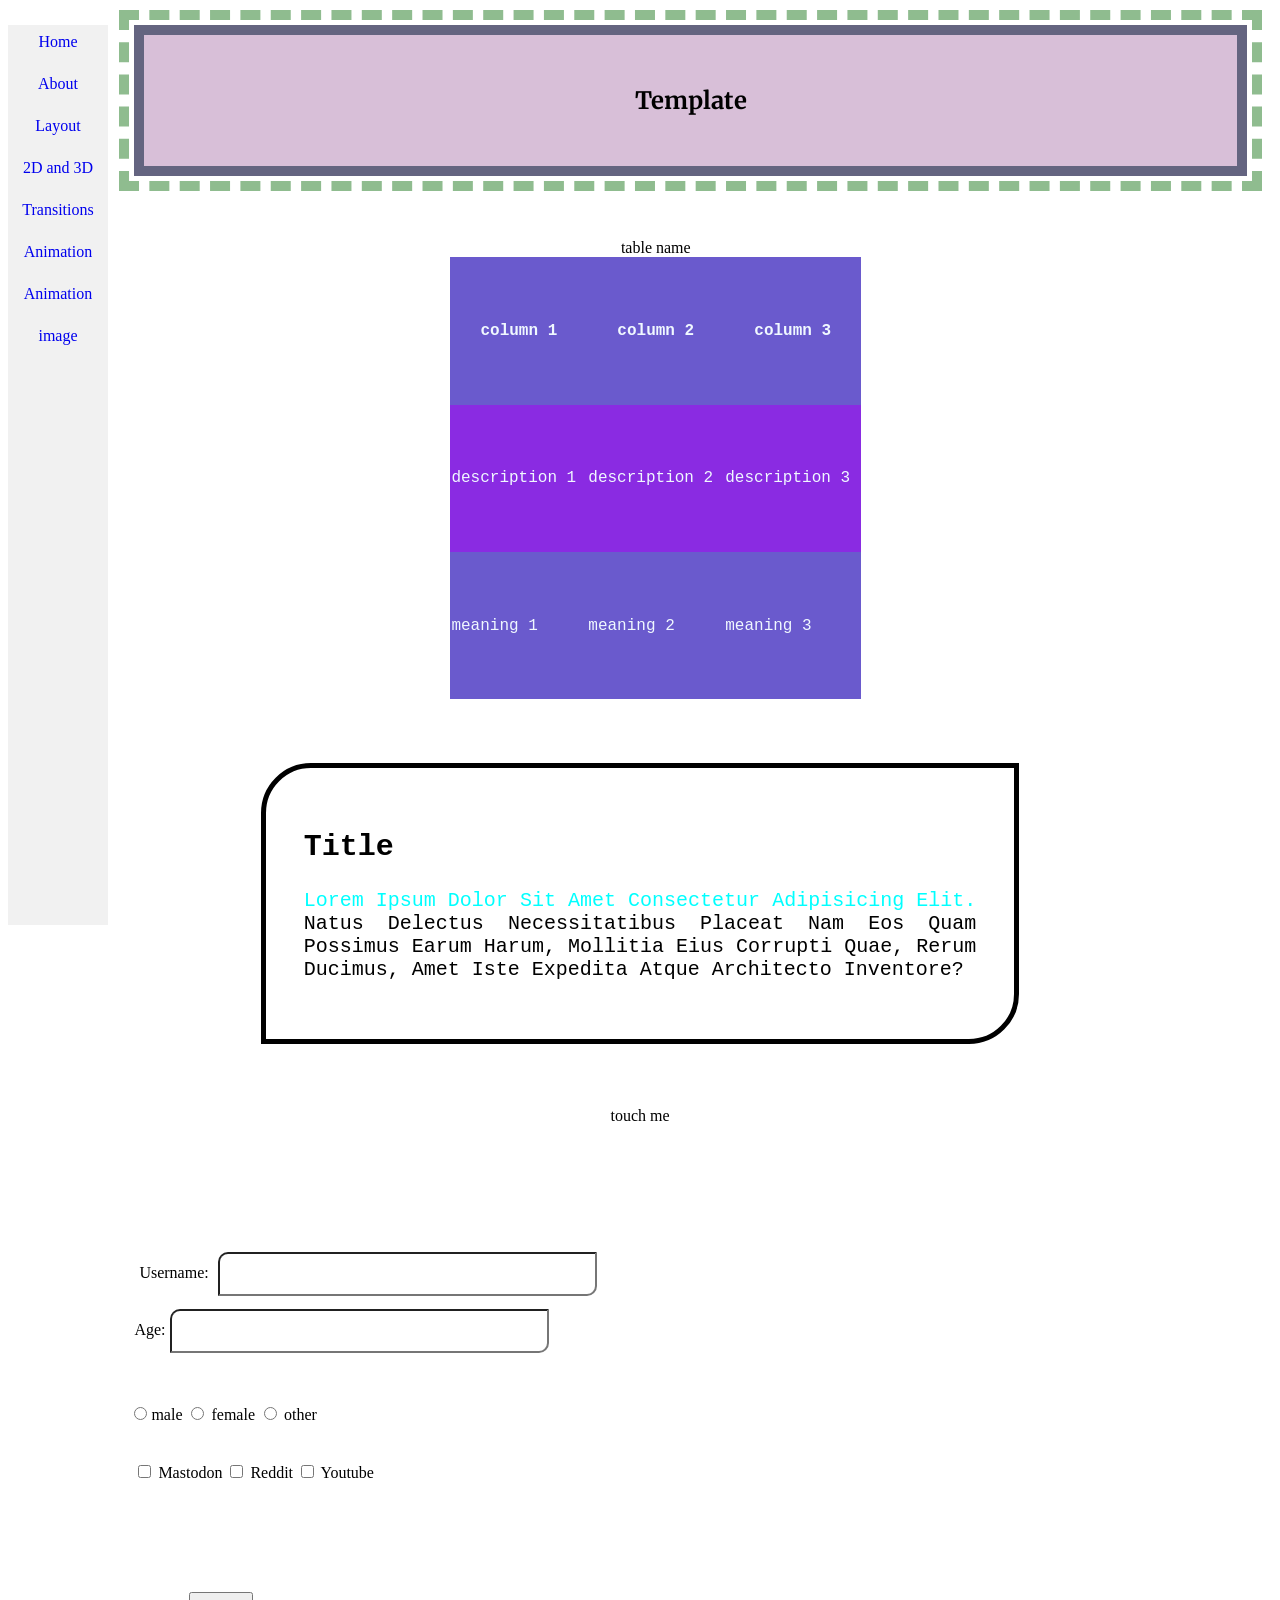
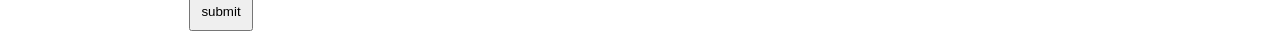
<file: index.html>
<html>
    <head>
        <title>Testing environment</title>
        <link rel = "stylesheet" href = "TestingCSS.css">
        <link rel="preconnect" href="https://fonts.googleapis.com">
<link rel="preconnect" href="https://fonts.gstatic.com" crossorigin>
<link href="https://fonts.googleapis.com/css2?family=Merriweather:ital,wght@0,300;0,400;0,700;0,900;1,300;1,400;1,700;1,900&display=swap" rel="stylesheet">     
    </head>
    

    <body>
        <!--Navigation-->
        <ul>
            <li><a href = "https://www.youtube.com" target="_blank">Home</a></li>
            <li><a href = "about.html">About</a></li>
            <li><a href = "websiteLayout.html">Layout</a></li>
            <li><a href = "2dTransform.html">2D and 3D</a></li>
            <li><a href = "transition.html">Transitions</a></li>
            <li><a href = "animation.html">Animation</a></li>
            <li><a href = "toolTip.html">Animation</a></li>
            <li><a href = "images.html">image</a></li>
        </ul>

        <!--Title-->
        <p id="sent">template</p>

        <!--Table with examples-->
        <div id = "divTable">
            <table id = "table">
                <tr class = "tableRow">
                    <th class="labelFonts">column 1</th>
                    <th class="labelFonts">column 2</th>
                    <th class="labelFonts">column 3</th>
                </tr>
                <tr class = "tableRow">
                    <td class="regularFonts">description 1</td>
                    <td class="regularFonts">description 2</td>
                    <td class="regularFonts">description 3</td>
                </tr>
                <tr class = "tableRow">
                    <td class="regularFonts">meaning 1</td>
                    <td class="regularFonts">meaning 2</td>
                    <td class="regularFonts">meaning 3</td>
                </tr>
                <caption> table name</caption>
            </table>
        </div>


        <!--Test text-->
        <div id = "text">
            <h2 id="subTitle">Title</h2>
            <p id = "textData">Lorem ipsum dolor sit amet consectetur adipisicing elit. Natus delectus necessitatibus placeat nam eos quam possimus earum harum, mollitia eius corrupti quae, rerum ducimus, amet iste expedita atque architecto inventore?</p>
        </div>

        <!--Drop down-->
        <div id = "alignDrop">
            <div id = "drop">
                <span>touch me</span>
                    <div id = "dropContent">
                        <p>ahh</p>
                    </div>
            </div>
        </div>

        <!--HTML Forms-->
            <form>
                <label for="UName" id="UNameText">Username:</label>
                <input type="text" id="UName" name="UName"><br>
                <label for="Age" id="AgeText">Age:</label>
                <input type="text" id="Age" name="Age"><br>
            </form>


            <form id="radioBox">
                <input type="radio" id="maleOpt" name="maleOpt" value="Male">
                <label for="maleOpt" id="male">male</label>
                <input type="radio" id="femaleOpt" name="femaleOpt" value="Female">
                <label for="femaleOpt" id="female">female</label>
                <input type="radio" id="otherOpt" name="otherOpt" value="Other">
                <label for="otherOpt" id="other">other</label>
            </form>

            <form id="checkBox">
                <input type="checkbox" id="mastodon" name="mastodon" value="Mastodon">
                <label for="mastodon">Mastodon</label>
                <input type="checkbox" id="reddit" name="reddit" value="reddit">
                <label for="reddit">Reddit</label>
                <input type="checkbox" id="youtube" name="youtube" value="Youtube">
                <label for="youtube">Youtube</label><br>
                <input type="submit" id="submitBtn" value="submit">
            </form>


    </body>
</html>
</file>
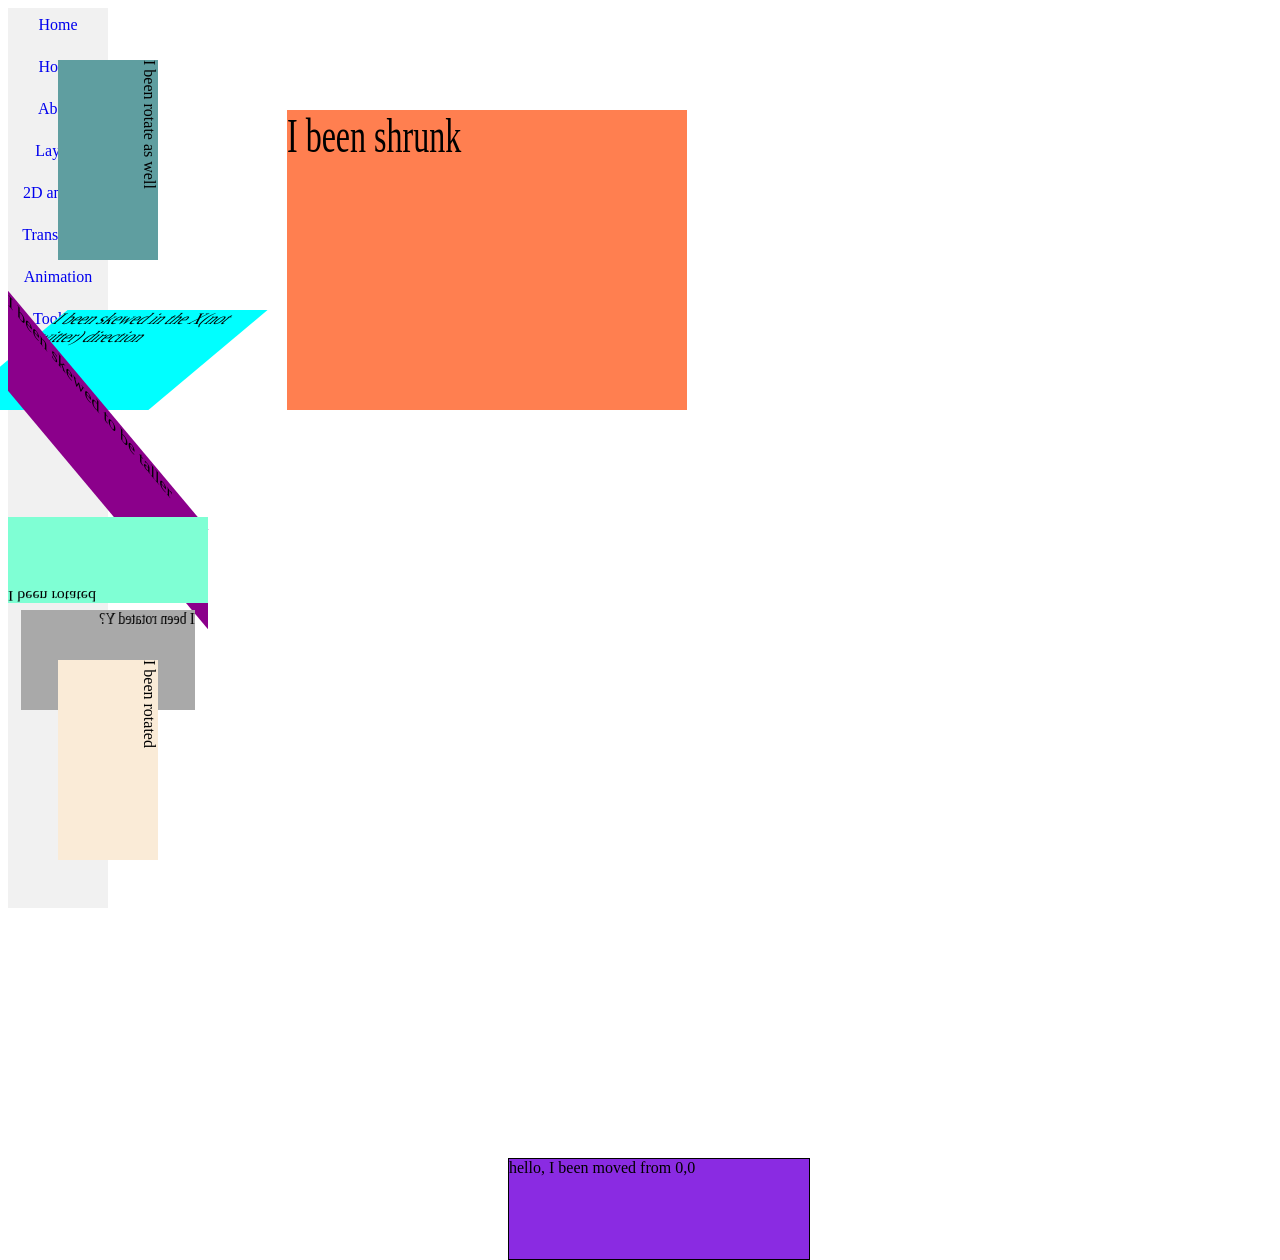
<file: 2dTransform.html>
<html>
    <head>
        <title>2D transformation</title>
        <link rel="stylesheet" href="TestingCSS.css">
        <link rel="stylesheet" href="transformation.css">
    </head>

    <body>
        <ul>
            <li><a href = "index.html">Home</a></li>
            <li><a href = "https://www.youtube.com" target="_blank">Home</a></li>
            <li><a href = "about.html">About</a></li>
            <li><a href = "websiteLayout.html">Layout</a></li>
            <li><a href = "2dTransform.html">2D and 3D</a></li>
            <li><a href = "transition.html">Transitions</a></li>
            <li><a href = "animation.html">Animation</a></li>
            <li><a href = "toolTip.html">Tool tip</a></li>
            <li><a href = "images.html">image</a></li>
        </ul>

        <div id="translate">
            hello, I been moved from 0,0
        </div>

        <div id="rotate">
            I been rotate as well
        </div>

        <div id="scaleSmall">
            I been shrunk
        </div>

        <div id="skewX">
            I been skewed in the X(not twitter) direction
        </div>  

        <div id="skewY">
            I been skewed to be taller
        </div>

        <div id="rotateX">
            I been rotated
        </div>

        <div id="rotateY">
            I been rotated Y?
        </div>

        <div id="rotateZ">
            I been rotated
        </div>
    </body>
</html>
</file>
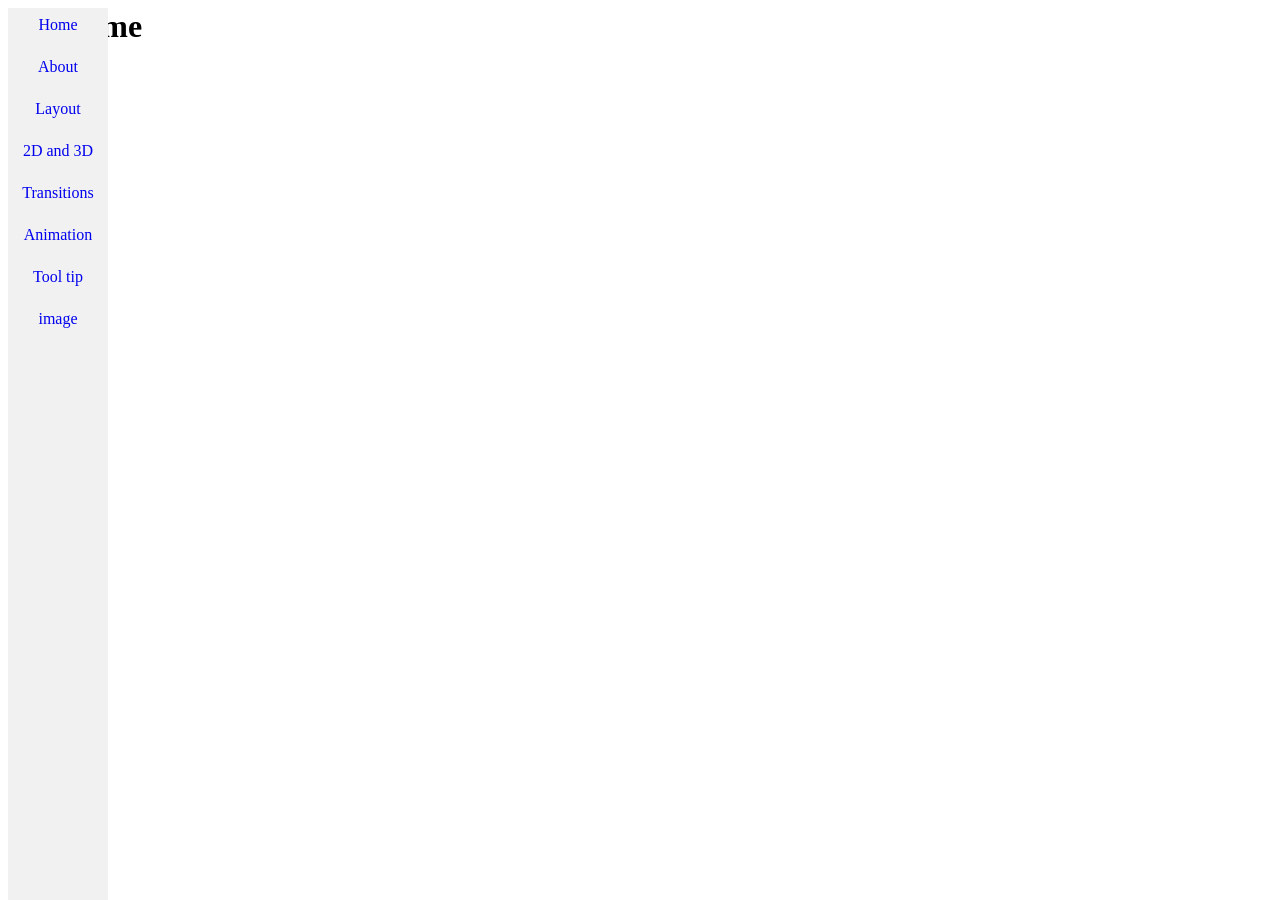
<file: about.html>
<html>
    <head>
        <title>About myself</title>
        <link rel="stylesheet" href="TestingCSS.css">
    </head>

    <body>
        <ul>
            <li><a href = "index.html">Home</a></li>
            <li><a href = "about.html">About</a></li>
            <li><a href = "websiteLayout.html">Layout</a></li>
            <li><a href = "2dTransform.html">2D and 3D</a></li>
            <li><a href = "transition.html">Transitions</a></li>
            <li><a href = "animation.html">Animation</a></li>
            <li><a href = "toolTip.html">Tool tip</a></li>
            <li><a href = "images.html">image</a></li>
        </ul>

        <h1>About me</h1>
            </br>
        <p>go away now</p>
    </body>
</html>
</file>
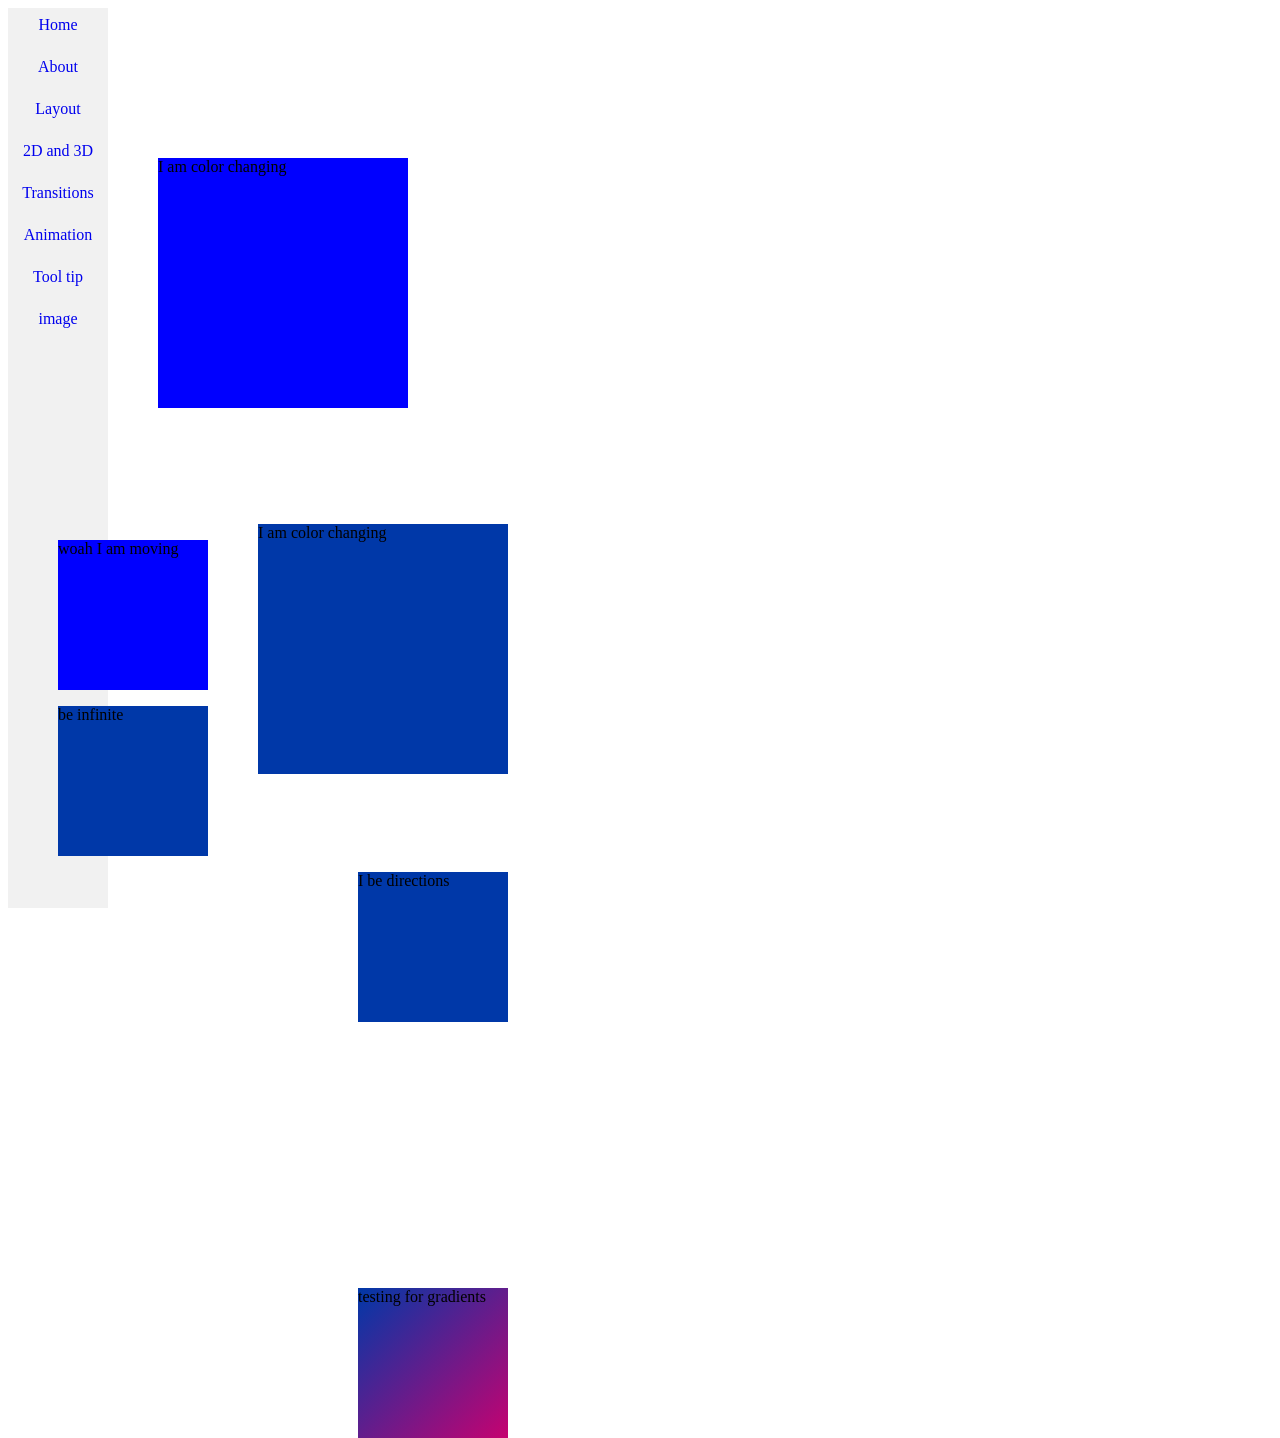
<file: animation.html>
<html lang="en">
    <head>
        <meta charset="UTF-8">
        <meta name="viewport" content="width=width-device, initial-scale=1.0">
        <link rel="stylesheet" href="TestingCSS.css">
        <link rel="stylesheet" href="animation.css">
        <title>animation</title>
    </head>
    
    <body>
        <ul>
            <li><a href = "index.html">Home</a></li>
            <li><a href = "about.html">About</a></li>
            <li><a href = "websiteLayout.html">Layout</a></li>
            <li><a href = "2dTransform.html">2D and 3D</a></li>
            <li><a href = "transition.html">Transitions</a></li>
            <li><a href = "animation.html">Animation</a></li>
            <li><a href = "toolTip.html">Tool tip</a></li>
            <li><a href = "images.html">image</a></li>
        </ul>

        <div id = "basicAnim">
            <p>I am color changing</p>
        </div>

        <div id = "gradualAnim">
            <p>I am color changing</p>
        </div>

        <div id = "moving">
            <p>woah I am moving</p>
        </div>

        <div id="iteration">
            <p>be infinite</p>
        </div>

        <div id="directions">
            <p>I be directions</p>
        </div>

        <div id="testing">
            <p>testing for gradients</p>
        </div>
    </body>

</html>
</file>
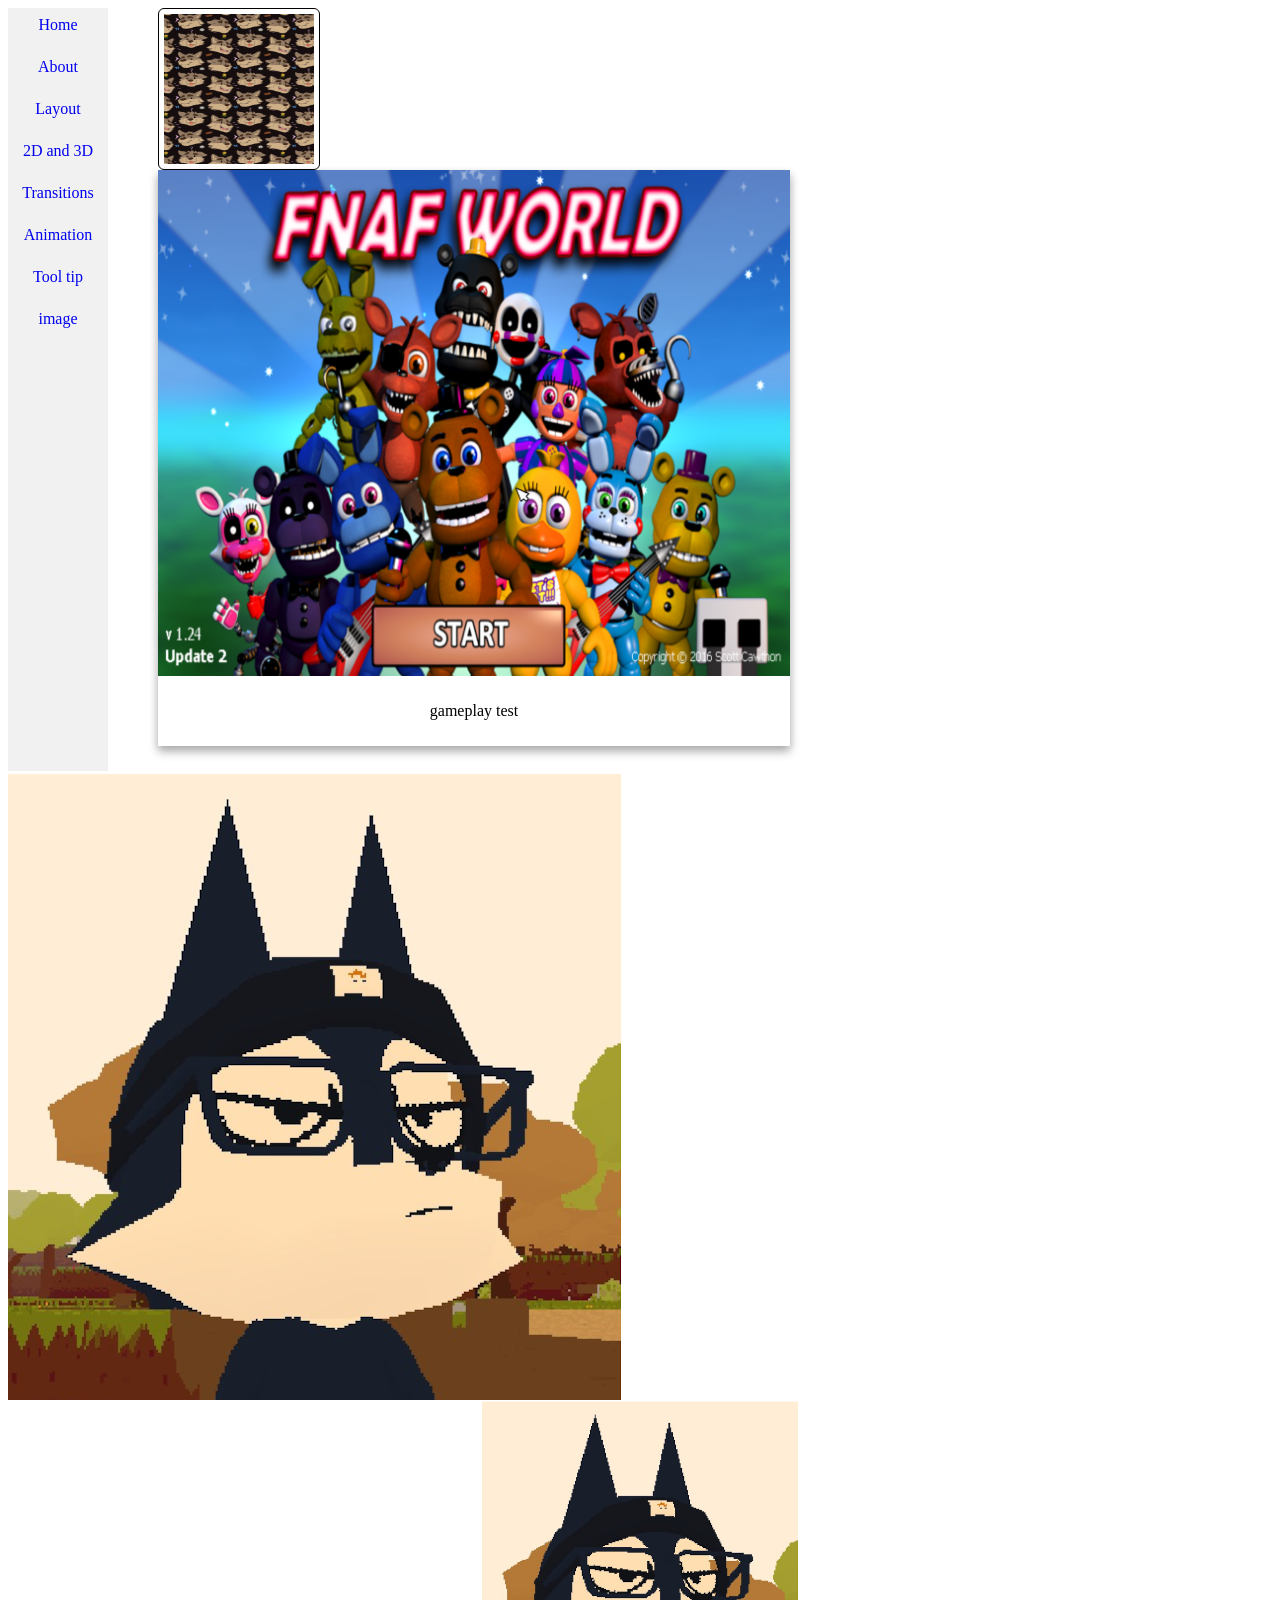
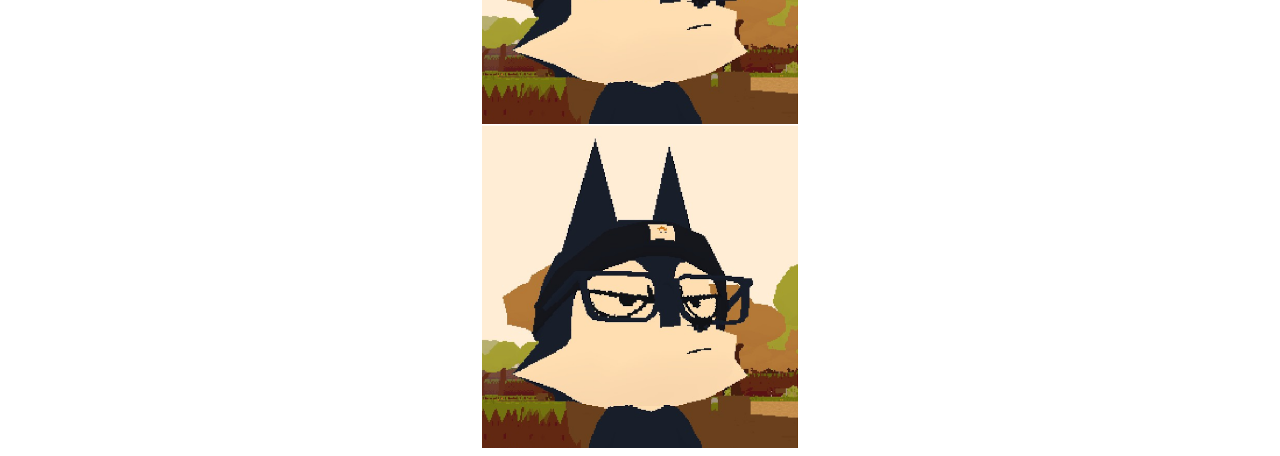
<file: images.html>
<html lang="en">
    <head>
        <meta charset="UTF-8">
        <meta name="viewport" content="width=width-device, initial-scale=1.0">
        <title>images</title>
        <link rel="stylesheet" href="TestingCSS.css">
        <link rel="stylesheet" href="images.css">
    </head>

    <body>
        <ul>
            <li><a href = "index.html">Home</a></li>
            <li><a href = "about.html">About</a></li>
            <li><a href = "websiteLayout.html">Layout</a></li>
            <li><a href = "2dTransform.html">2D and 3D</a></li>
            <li><a href = "transition.html">Transitions</a></li>
            <li><a href = "animation.html">Animation</a></li>
            <li><a href = "toolTip.html">Tool tip</a></li>
            <li><a href = "images.html">image</a></li>
        </ul>

        <img src="Storage/Ranok Tile .png" alt="testimage" id="corners">

        <div id="frame">
            <img src="Storage/Screenshot_20250105_234115.png" width="100%">
            <div id="container">
                <p>gameplay test</p>
            </div>
        </div>

        <div class="container">
            <img src="Storage/Current_pfp.png" alt="Avatar" class="image1">
            <div class="overlay">
              <div class="text">Hello World</div>
            </div>
        </div>
        
        <img src="Storage/Current_pfp.png" id="center1">

        <div id="testing1">
            <img src="Storage/Current_pfp.png" id="center2">
    
        </div>
    </body>
</html>
</file>
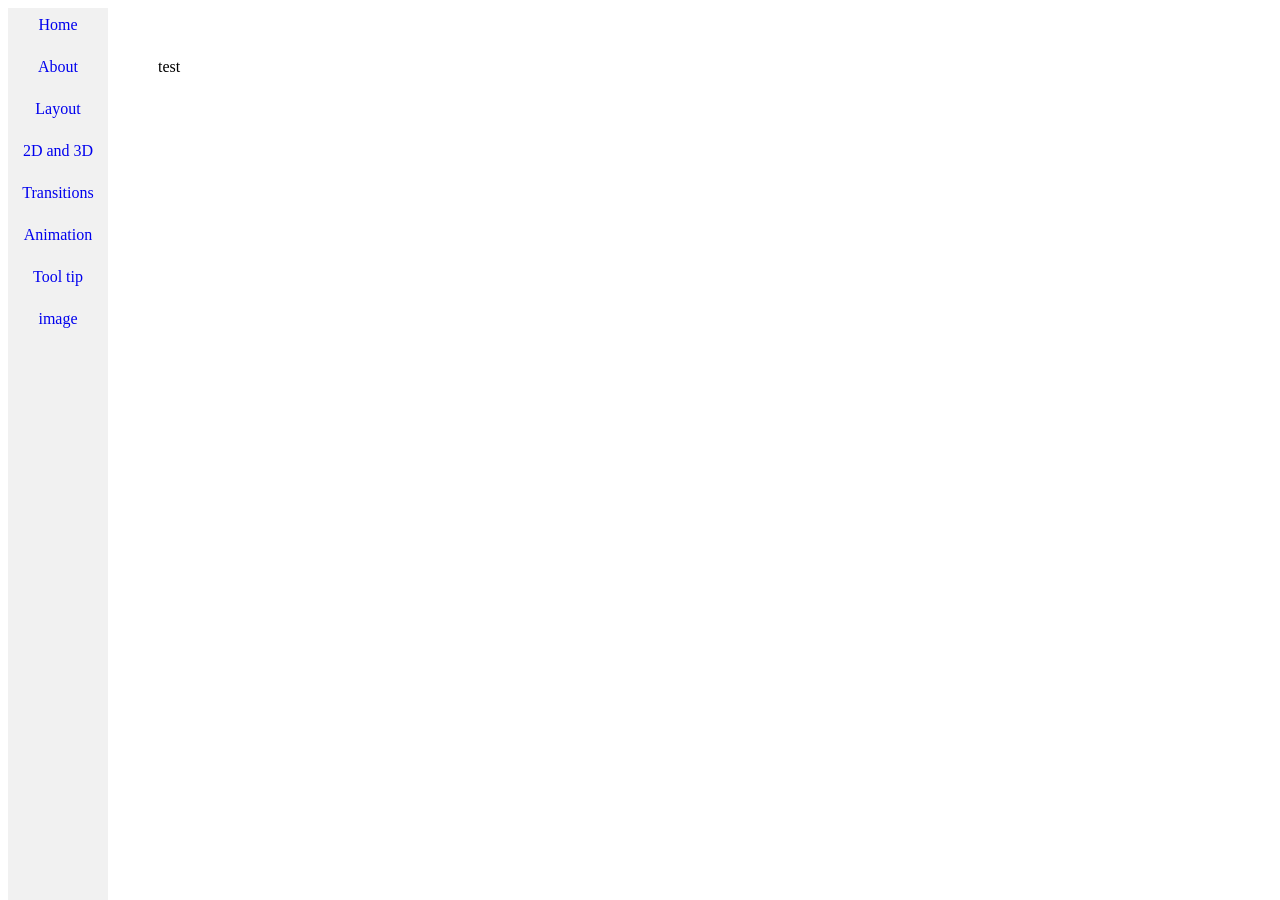
<file: toolTip.html>
<html lang="en">
    <head>
        <meta charset="UTF-8">
        <meta name="viewport" content="width=width-device, initial-scale=1.0">
        <title>Tool tip</title>
        <link rel="stylesheet" href="TestingCSS.css">
        <link rel="stylesheet" href="toolTip.css">

    </head>

    <body>
        <ul>
            <li><a href = "index.html">Home</a></li>
            <li><a href = "about.html">About</a></li>
            <li><a href = "websiteLayout.html">Layout</a></li>
            <li><a href = "2dTransform.html">2D and 3D</a></li>
            <li><a href = "transition.html">Transitions</a></li>
            <li><a href = "animation.html">Animation</a></li>
            <li><a href = "toolTip.html">Tool tip</a></li>
            <li><a href = "images.html">image</a></li>
        </ul>

        <div id="toolTip">test
            <span class="toolText">touch me</span>
        </div>

        


    </body>
</html>
</file>
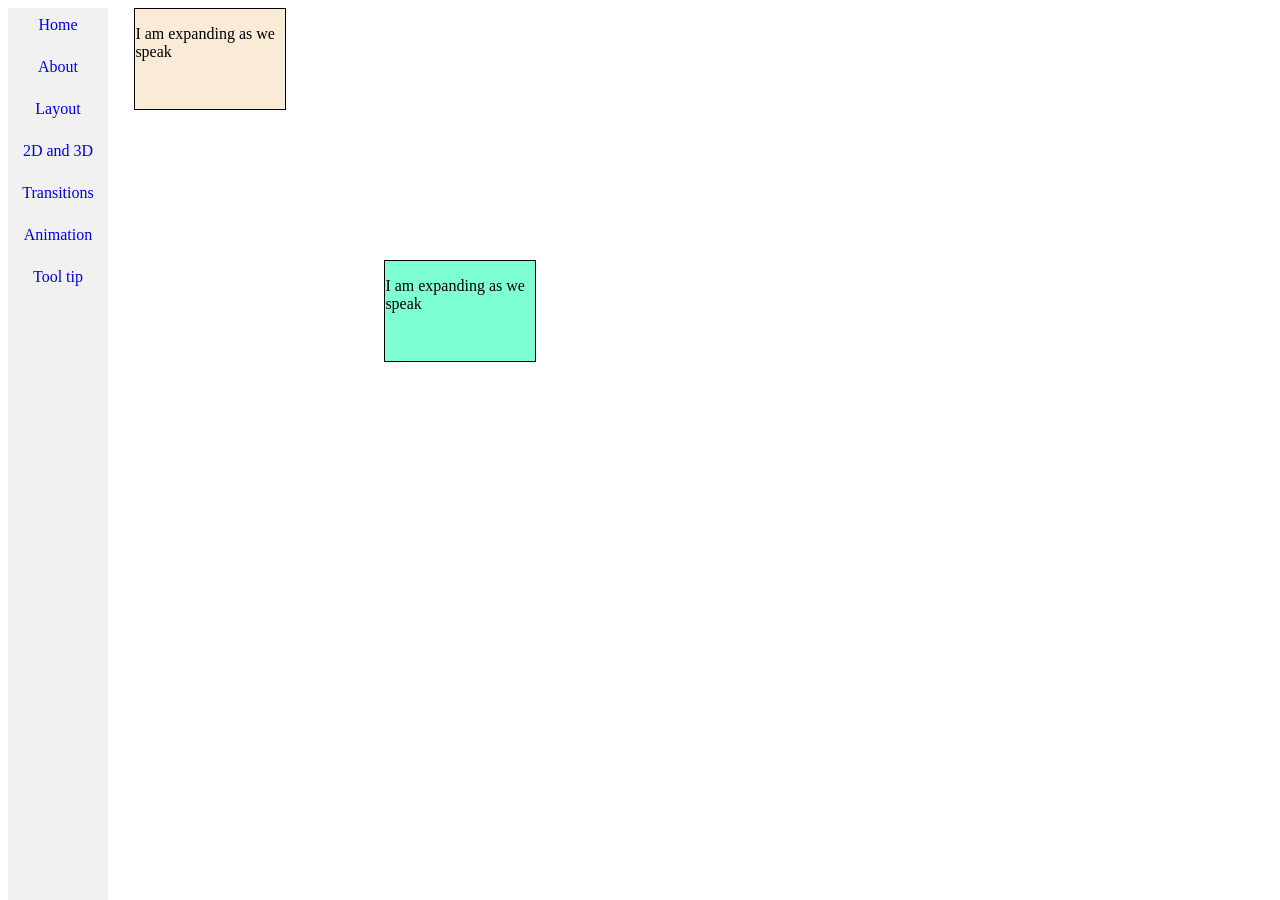
<file: transition.html>
<html>
    <head>
        <title>TRANSition</title>
        <link rel="stylesheet" href="TestingCSS.css">
        <link rel="stylesheet" href="transition.css">
    </head>

    <body>
        <ul>
            <li><a href = "index.html">Home</a></li>
            <li><a href = "about.html">About</a></li>
            <li><a href = "websiteLayout.html">Layout</a></li>
            <li><a href = "2dTransform.html">2D and 3D</a></li>
            <li><a href = "transition.html">Transitions</a></li>
            <li><a href = "animation.html">Animation</a></li>
            <li><a href = "toolTip.html">Tool tip</a></li>
        </ul>

        <div id="transition">
            <p>I am expanding as we speak</p>
        </div>

        <div id="transition1">
            <p>I am expanding as we speak</p>
        </div>
    </body>
</html>
</file>
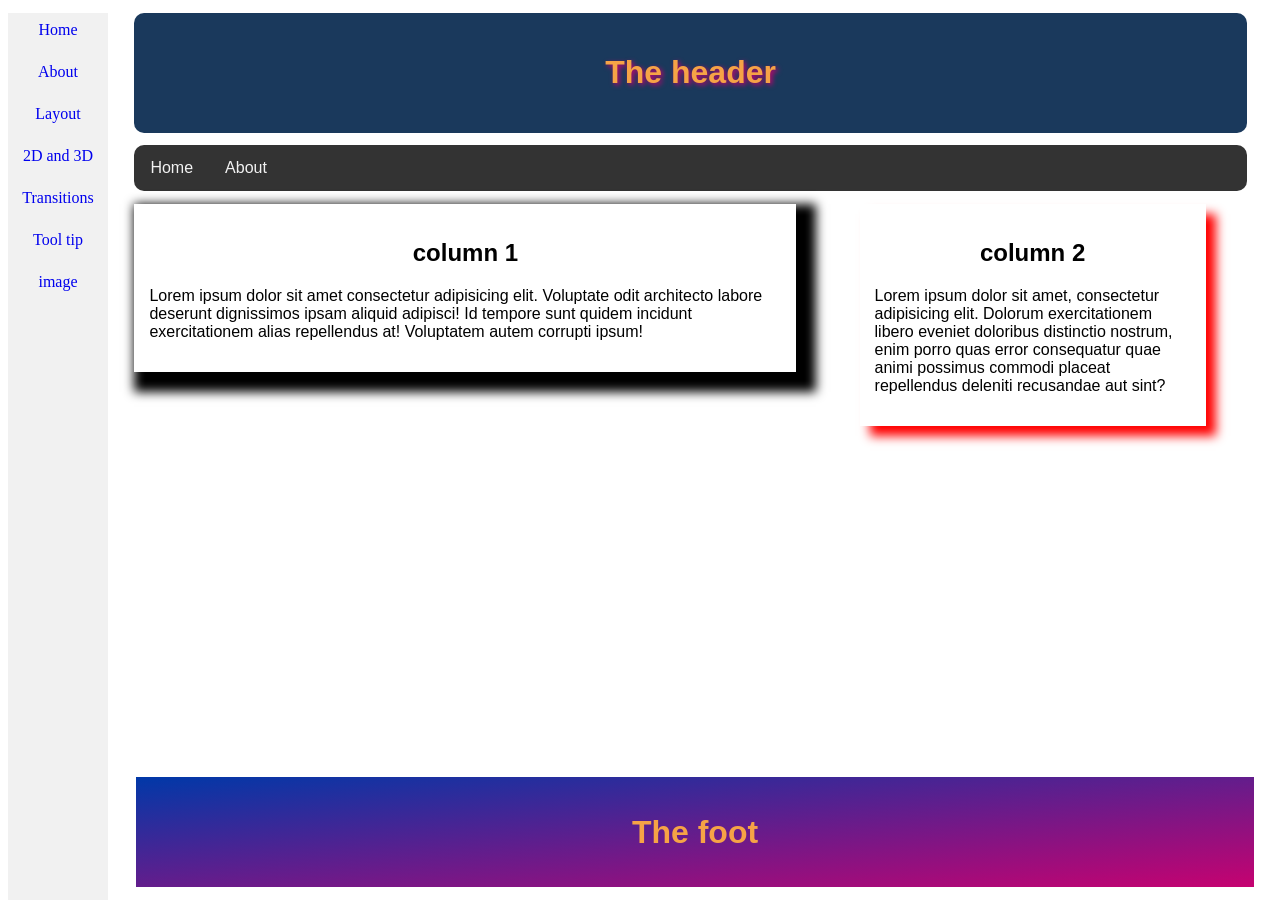
<file: websiteLayout.html>
<html>
    <head>
        <title>testing Layout</title>
        <link rel="stylesheet" href="TestingCSS.css">
        <link rel="stylesheet" href="layoutCss.css">
        <meta charset="utf-8">
<meta name="viewport" content="width=device-width, initial-scale=1">
    </head>

    <body>
        <ul>
            <li><a href = "index.html">Home</a></li>
            <li><a href = "about.html">About</a></li>
            <li><a href = "websiteLayout.html">Layout</a></li>
            <li><a href = "2dTransform.html">2D and 3D</a></li>
            <li><a href = "transition.html">Transitions</a></li>
            <li><a href = "toolTip.html">Tool tip</a></li>
            <li><a href = "images.html">image</a></li>
        </ul>

        <div id="header">
            <h1>The header</h1>
        </div>

        <div id="topNav">
            <a href = "index.html">Home</a>
            <a href = "about.html">About</a>
        </div>

        <div id="rows">
            <div class="columns main">
                <h2>column 1</h2>
                <p>Lorem ipsum dolor sit amet consectetur adipisicing elit. Voluptate odit architecto labore deserunt dignissimos ipsam aliquid adipisci! Id tempore sunt quidem incidunt exercitationem alias repellendus at! Voluptatem autem corrupti ipsum!</p>
            </div>

            <div class="columns side">
                <h2>column 2</h2>
                <p>Lorem ipsum dolor sit amet, consectetur adipisicing elit. Dolorum exercitationem libero eveniet doloribus distinctio nostrum, enim porro quas error consequatur quae animi possimus commodi placeat repellendus deleniti recusandae aut sint?</p>
            </div>
        </div>

        <div id="footer">
            <h1>The foot</h1>
        </div>
    </body>
</html>
</file>
<file: TestingCSS.css>
/* Tables */

#table{
    background-color: blueviolet;
    border-collapse: collapse;
    border: 1px;
    height: 50%;
    width: 50%; 
}     

#divTable{
    overflow-x: auto;
    overflow-y: auto;
    margin-top: 5%;
    margin-left: 35%;
    border: 1px;
}

.tableRow:nth-child(odd){
    background-color: slateblue;
}

.tableRow:hover{
    background-color: dimgray;
}

/* banner */

#sent{
    font-family: 'Merriweather', 'Lucida Sans Regular', 'Lucida Grande', 'Lucida Sans Unicode', Geneva, Verdana, sans-serif;
    font-size: 150%;
    font-weight: bold;
    text-align: center;
    text-transform: capitalize;
    word-spacing: 10px;
    padding:50px;
    background-color: thistle;
    border:10px solid;
    border-color: rgb(100, 100, 128);
    outline-style: dashed;
    outline-width: 10px;
    outline-color: darkseagreen;
    outline-offset: 5px;
    margin: 2% 2% 5% 10%;
}

#sent:hover{
    background-color: blue;
    color:aliceblue;
}

#text{
    font-family: 'Courier New', Courier, monospace;
    font-size: 125%;
    text-align: justify;
    text-transform: capitalize;
    padding: 3%;
    border: 5px;
    border-style: solid;
    border-radius: 50px 0px 50px 0px;        
    margin: 5% 20% 5%;
}

#textData::first-line{
    color:aqua;
}

#h2.labelFonts{
    text-align: center;
}

/* Fonts */

.regularFonts{
    color: aliceblue;
    font: bold;
    font-family: 'Courier New', Courier, monospace  ;
}

.labelFonts{
    color: aliceblue;
    font-family: 'Courier New', Courier, monospace;
}

/* Horizontal/vertical navigation bar */

ul{
    list-style-type: none;
    margin: 0;
    padding: 0;
    width: 100px;
    height: 100%; /* FULL SCREEN */
    position: fixed; /* sticks and never scrolls*/
    overflow: auto; /* in-case of many elements*/
    background-color: #f1f1f1;
}

li a{
    display: block;
    padding-top: 8px;
    padding-bottom: 16px;
    text-decoration: none;
    text-align: center;
}

li a:hover{
    background-color:  #ffefa9;
    color: #000000
}

.active{
    background-color: #ffd930;
    color: #000000; 
}
/* drop down text*/

#alignDrop{
    text-align: center;
    margin-bottom: 10%;
}

#drop{
    position: relative;
    display: inline-block;
}

#dropContent{
    display: none;
    position: absolute;
    font-size: 150%;
    background-color: #f9f9f9;
    min-width: 160px;
    box-shadow: 0px 8px 16px 0px rgba(0, 0, 0, 0.2);
    padding: 12px 16px;
    z-index: 1;
}

#drop:hover #dropContent{
    display:block;
}

/* Drop down links */


#dropbtn{
    background-color: #4CAF50;
    color: white;
    padding: 16px;
    font-size: 16px;
    border: none;
    cursor: pointer;
}

#droplink{
    position: relative;
    display: inline-block;
}

#contentDrop{
    display: none;
    position: absolute;
    background-color: #f9f9f9;
    min-width: 160px;
    box-shadow: 0px 8px 16px 0px rgba(0,0,0,0.2);
    z-index: 1;
}

#contentDrop a{
    color: black;
    padding: 12px 16px;
    text-decoration: none;
    display: block;
}

#contentDrop a:hover{
    background-color: #f1f1f1
}

#dropLink:hover #contentDrop{
    display: block;
}

#dropLink:hover #dropBtn{
    background-color: #3e8e41;
}


/* HTML Forms */

#UName{
    padding: 5px;
    border-radius: 10px 0px 10px 0px;
    padding: 1% 1%;
    width: 30%;
    margin-left: 0%;
 }
 #UNameText{
     padding: 5px;
     margin-left: 10%;
 }
 
 #Age{
     margin-top: 1%;
     padding: 5px;
     border-radius: 10px 0px 10px 0px;
     padding: 1% 1%;
     width: 30%;
 }
 
 #AgeText{
     margin-left: 10%;
 }
 


#maleOpt{
    margin: 3% 0% 0% 10%;
}

#checkBox{
    margin: 3% 3% 0% 10%;
    display: block;
}

#submitBtn{
    padding: 10px 10px 10px 10px;
    margin: 10% 5% 0% 5%;
}
</file>
<file: transformation.css>
#translate {
    width: 300px;
    height: 100px;
    transform: translate(500px, 1150px);
    background-color: blueviolet;
    border: 1px solid black;
}

#rotate{
    width: 200px;
    height: 100px;
    transform: rotate(90deg);
    background-color: cadetblue;

}

#scaleSmall{
    width: 200px;
    height: 100px;
    transform: scale(2, 3);
    background-color: coral;
    margin-left: 30%;
}

#skewX{
    width: 200px;
    height: 100px;
    transform: skewX(-50deg);
    background-color: aqua;
}

#skewY{
    width: 200px;
    height: 100px;
    transform: skewY(50deg);
    background-color: darkmagenta;
}

#rotateX{
    width: 200px;
    height: 100px;
    transform: rotateX(150deg);
    background-color: aquamarine;
}

#rotateY{
    width: 200px;
    height: 100px;
    transform: rotateY(150deg);
    background-color: darkgrey;
}

#rotateZ{
    width: 200px;
    height: 100px;
    transform: rotateZ(90deg);
    background-color: antiquewhite;
}
</file>
<file: animation.css>
#basicAnim{
    width: 250px;
    height: 250px;
    transform: translate(150px, 150px);
    background-color: blue;
    position: relative;
    animation-name: box;
    animation-duration: 3s;
    animation-delay: 2s;
}

@keyframes box {
    from {background-color:  blue; left: 100px;}
    to {background-color: purple; top: 100px;}
}

#gradualAnim{
    width: 250px;
    height: 250px;
    transform: translate(250px, 250px);
    background-color: #0038A8;
    animation: colorful;
    animation-duration: 3s;
}

@keyframes colorful {
    0% {background-color: #0038A8;}
    12.5% {background-color: #3745A2;}
    25% {background-color: #63479A;}
    37.5% {background-color: #7F4B98;}
    50% {background-color: #9B4F96;}
    62.5% {background-color: #AC4A88;}
    75% {background-color: #C1357C;}
    87% {background-color: #C60270;}
}

#moving{
    width: 150px;
    height: 150px;
    transform: translate(50px, 0px);
    position: relative;
    background-color: blue;
    animation-name: movingBox;
    animation-duration: 3s;
}

@keyframes movingBox {
    0% {background-color: #0038A8; left: 0px; top: 0px ;}
    25% {background-color: #63479A; left: 100px; top: 0px;}
    50% {background-color: #9B4F96; left: 100px; top: 100px;}
    75% {background-color: #C1357C; left: 0px; top: 100px;}
    100% {background-color: #C60270; left: 0px; top: 0px;}
}



/*best implementation of animation*/
#iteration{
    width: 150px;
    height: 150px;
    transform: translate(50px, 0px);
    background-color: #0038A8;
    position: relative;
    animation-name: iterationBox;
    animation-duration: 3s;
    /*values for iteration is either: int or infinite*/
    animation-iteration-count: infinite;
    animation-timing-function: ease-in-out;
}

@keyframes iterationBox {
    0% {background-color: #0038A8; transform: rotate(-90deg); left: 0px; top: 0px;}
    12.5% {background-color: #3745A2;}
    25% {background-color: #63479A; left: 500px; top: 0px}
    37.5% {background-color: #7F4B98;}
    50% {background-color: #9B4F96;}
    62.5% {background-color: #AC4A88; left: 250px; top: 0px}
    75% {background-color: #C1357C;}
    87% {background-color: #C60270;}
    100% {background-color: #0038A8; transform: rotate(90deg); left: 0px;}
}


#directions{
    width: 150px;
    height: 150px;
    transform: translate(350px, 0px);
    background-color: #0038A8;
    animation-name: directionBox;
    animation-duration: 3s;
    animation-direction: normal;
    animation-timing-function: ease-in;
}

@keyframes directionBox {
    0% {background-color: #0038A8;}
    12.5% {background-color: #3745A2;}
    25% {background-color: #63479A;}
    37.5% {background-color: #7F4B98;}
    50% {background-color: #9B4F96;}
    62.5% {background-color: #AC4A88;}
    75% {background-color: #C1357C;}
    87% {background-color: #C60270;}
}


#testing{
    width: 150px;
    height: 150px;
    transform: translate( 350px, 250px);
    background-image: linear-gradient(to bottom right, #0038A8, #C60270);
    animation-name: testingBox;
    animation-duration: 3s;
    animation-delay: 2s;
}

@keyframes testingBox {
    
}
</file>
<file: images.css>
#corners{
    width: 150px;
    height: 150px;
    border-radius: 6px;
    border: 1px solid black;
    transform: translate(150px, 0px);
    padding: 5px;
}

#corners:hover{
    box-shadow: 0 0 2px 1px rgba(0, 140, 186, 0.5);
}

div#frame{
    transform: translate(150px, 0px);
    width: 50%;
    background-color: white;
    box-shadow: 0 4px 8px rgba(0,0,0,0.2),  0 6px 10px 0 rgba(0,0,0,0.19);
    margin-bottom: 25px;
}

div#container{
    text-align: center;
    padding: 10px 20px;
}

/*image overlay*/
.container {
    position: relative;
    width: 50%;
  }
  
  .image {
    display: block;
    width: 100%;
    height: auto;
  }
  
  .overlay {
    position: absolute;
    bottom: 0;
    left: 100%;
    right: 0;
    background-color: #008CBA;
    overflow: hidden;
    width: 0;
    height: 100%;
    transition: .5s ease;
  }
  
  .container:hover .overlay {
    width: 100%;
    left: 0;
  }
  
  .text1 {
    white-space: nowrap; 
    color: white;
    font-size: 20px;
    position: absolute;
    overflow: hidden;
    top: 50%;
    left: 50%;
    transform: translate(-50%, -50%);
    -ms-transform: translate(-50%, -50%);
  }


/*centering*/

#center1{
    width: 25%;
    margin: auto;
    display: block;
}

#testing1{
    display: flex;
    justify-content: center;
}

#center2{
    width: 25%;
}
</file>
<file: toolTip.css>
#toolTip{
    transform: translate(150px, 50px);
    /*Important bits*/
    position: relative;
    display: inline-block;
}

#toolTip .toolText{
    /*Important bits*/
    visibility: hidden;
    position: absolute;
    z-index: 1;
    bottom: 105%;
    left: 50%;
    margin-left: -60px;

    width: 150px;
    background-color: black;
    color: white;
    text-align: center;
    padding: 5px;
    border-radius: 6px;
}

#toolTip .toolText::after{
    content: "";
    position: absolute;
    left: 100%;
    top: 50%;
    margin-left: -5px;
    border-width: 5px;
    border-style: solid;
    border-color: transparent transparent  transparent black;
}

#toolTip:hover .toolText{
    visibility: visible;
}
</file>
<file: transition.css>
#transition{
    width: 150px;
    height: 100px;
    border: 1px solid black;
    background-color: antiquewhite;
    margin-left: 10%;
    transition: width 5s, height 3s, transform 2s;
    transition-timing-function: ease-out;
}

#transition:hover{
    width: 300px;
    height: 250px;
    transform: rotate(90deg);
}

#transition1{
    width: 150px;
    height: 100px;
    border: 1px solid black;
    background-color: aquamarine;
    margin-left: 10%;
    transform: translate(250px, 150px);
    transition: width 2s;
    transition-timing-function: ease;
    transition-delay: 1s;
}

#transition1:hover{
    width: 300px;
}
</file>
<file: layoutCss.css>
#header{
    background-color: #1a395c;
    padding: 20px;
    text-align: center;
    color: #f6a346; 
    font-family: Impact, Haettenschweiler, 'Arial Narrow Bold', sans-serif;
    margin: 1% 2% 1% 10%;
    border-radius: 10px;
    text-shadow: 2px 2px 5px #C60270;
}

/*horizontal navigation*/

#topNav{
    overflow: auto;
    background-color: #333;
    margin: 0% 2% 1% 10%;
    border-radius: 10px;
}

#topNav a{
    float: left;
    display: block;
    color: #f2f2f2;
    text-align: center;
    padding: 14px 16px;
    text-decoration: none;
    font-family: Arial, Helvetica, sans-serif;
}

#topNav a:hover{
    background-color: #ddd;
    color: #000000;
}

/*Main content*/
.columns{
    float:left;
    padding: 15px;
    
}

.columns.main{
    width: 50%;
    margin: 0% 2% 1% 10%;
    box-shadow: 10px 10px 10px 10px black;
}

.columns.side{
    width: 25%;
    margin: 0% 2% 1% 3%;
    box-shadow: 10px 10px 10px red;
}

#rows::after{
    content: "";
    display: table;
    clear: both;
}

.columns h2{
    text-align: center;
    font-family: Impact, Haettenschweiler, 'Arial Narrow Bold', sans-serif;
}


.columns p{
    font-family: Arial, Helvetica, sans-serif;
}

@media screen and (max-width:600px) {
    .columns.side .columns.main{
        width: 100%;
    }
}

/*Footer*/

#footer{
    background-image: linear-gradient(to bottom right, #0038A8, #C60270);
    font-family: Impact, Haettenschweiler, 'Arial Narrow Bold', sans-serif;
    text-align: center;
    color:#f6a346;
    padding: 15px;
    margin: 0% 0% 1% 10%;
    position: fixed;
    bottom: 0;
    width: 85%;
    
}
</file>
